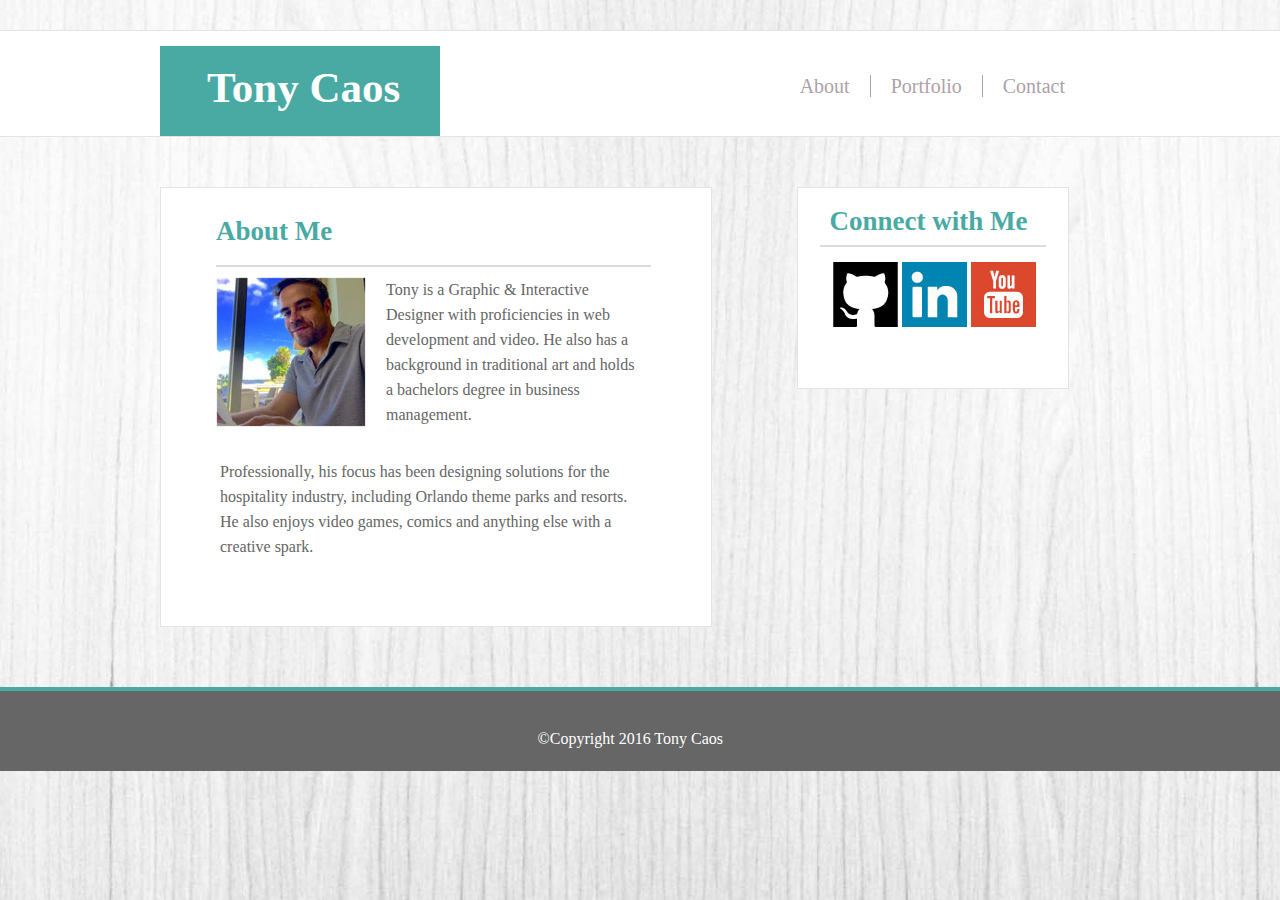
<file: index.html>
<!DOCTYPE html>
<html>
<head>
	<title>Tony Caos Portfolio</title>
	<meta name="viewport" content="width=device-width, initial-scale=1.0">
	<link rel="stylesheet" type="text/css" href="assets/css/style.css">
	<link rel="stylesheet" type="text/css" href="assets/css/reset.css">
</head>
<body>
	<div class="container">
		<div class="header">
			<div id="headandnav">
				<a href="index.html">
						<div class="logo">
							<h1 id="logotext">Tony Caos</h1>
						</div>
					</a>
				<div class="navigation">
					<ul>
						<li id="nav"><a href="aboutme.html">About</a></li>
						<li id="nav"><a href="portfolio.html">Portfolio</a></li>	
						<li id="noright"><a href="contact.html">Contact</a></li>		
					</ul>			
				</div>
			</div>
		</div>
		<div class="section">
			<div class="article">
				<h2 id="lowerheadl">About Me</h2>
				<img id="profile" src="assets/images/towboat.jpg"><p id="leftpara">Tony is a Graphic &amp; Interactive Designer with proficiencies in web development and video. He also has a background in traditional art and holds a bachelors degree in business management.
				</p>
				<br><br>
				<p class="botpar"> Professionally, his focus has been designing solutions for the hospitality industry, including Orlando theme parks and resorts. He also enjoys video games, comics and anything else with a creative spark.</p>
			</div>
			<div class="aside">
				<h2 id="lowerheadr">Connect with Me</h2>
				<div id="spacer"></div>
				<ul id="socialmedia">
					<li><a href="https://github.com/chigurh86/Basic-Portfolio.git"><img src="assets/images/github-logo-01.jpg"></a></li>
					<li><a href="https://www.linkedin.com/in/tony-caos-64860645"><img src="assets/images/linkedin.jpg"></a></li>  
					<li><a href="https://www.youtube.com/watch?v=Y48m59BZu5E&list=PLIDFQny5eRQBXVlKqHbQysMKXqqHCUGmg"><img src="assets/images/youtube.jpg"></a></li>
				</ul>
			</div>
		</div>
	</div>
	<div class="footborder"></div>
	<footer><span>&copy;Copyright 2016 Tony Caos</span></footer>
</body>
</html>
</file>
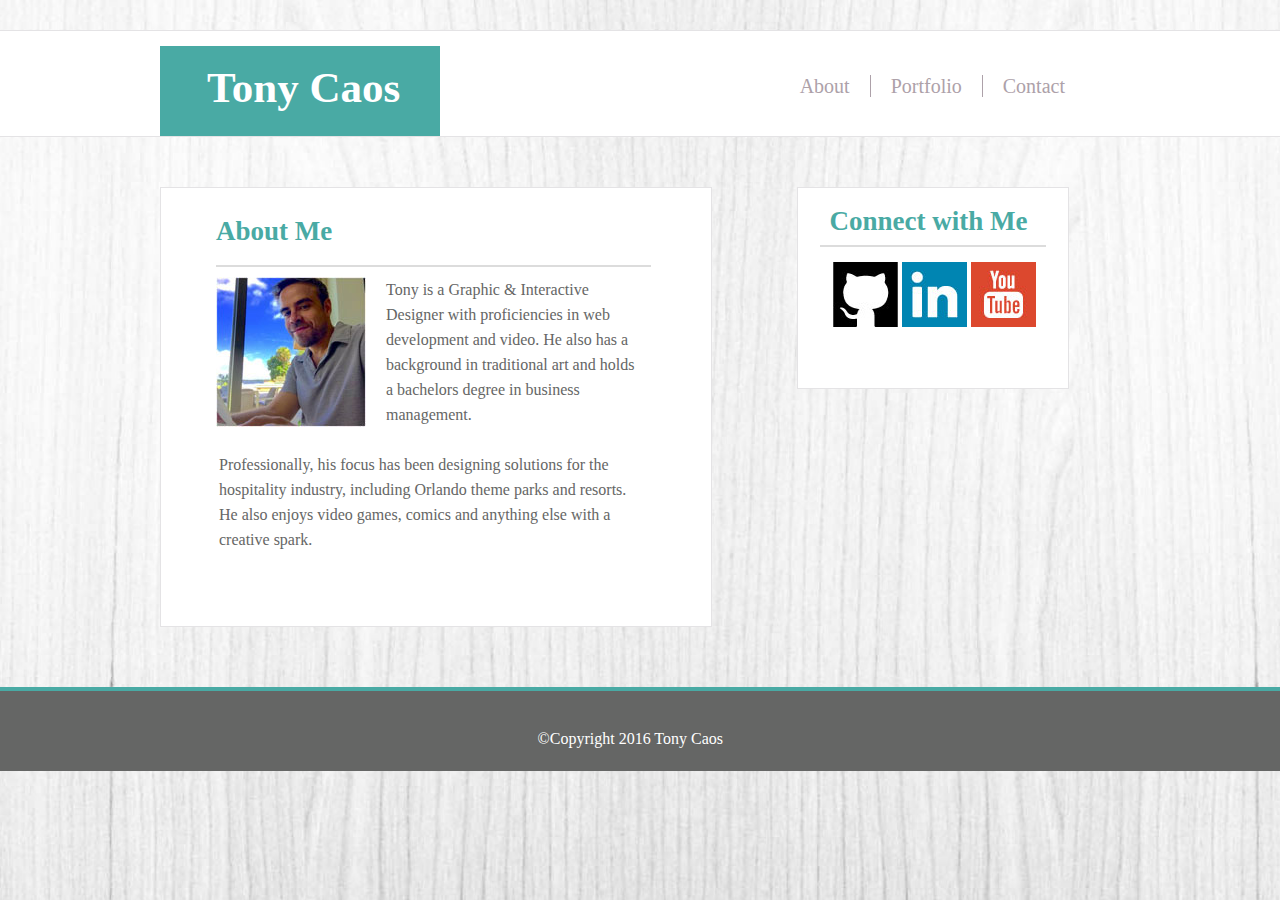
<file: aboutme.html>
<!DOCTYPE html>
<html>
<head>
	<title>About Me</title>
	<meta name="viewport" content="width=device-width, initial-scale=1.0">
	<link rel="stylesheet" type="text/css" href="assets/css/style.css">
	<link rel="stylesheet" type="text/css" href="assets/css/reset.css">
</head>
<body>
	<div class="container">
		<div class="header">
			<div id="headandnav">
					<a href="index.html">
						<div class="logo">
							<h1 id="logotext">Tony Caos</h1>
						</div>
					</a>
			<div class="navigation">	
					<ul>
						<li id="nav"><a href="aboutme.html">About</a></li>
						<li id="nav"><a href="portfolio.html">Portfolio</a></li>	
						<li id="noright"><a href="contact.html">Contact</a></li>		
					</ul>			
			</div>	
			</div>
		</div>
		<div class="section">
			<div class="article">
				<h2 id="lowerheadl">About Me</h2>
				<img id="profile" src="assets/images/towboat.jpg"><p id="leftpara">Tony is a Graphic &amp; Interactive Designer with proficiencies in web development and video. He also has a background in traditional art and holds a bachelors degree in business management. <br><br>
				Professionally, his focus has been designing solutions for the hospitality industry, including Orlando theme parks and resorts. He also enjoys video games, comics and anything else with a creative spark.</p>
			</div>
			<div class="aside">
				<h2 id="lowerheadr">Connect with Me</h2>
				<div id="spacer"></div>
				<ul id="socialmedia">
					<li><a href="https://github.com/chigurh86/Basic-Portfolio.git"><img src="assets/images/github-logo-01.jpg"></a></li>
					<li><a href="https://www.linkedin.com/in/tony-caos-64860645"><img src="assets/images/linkedin.jpg"></a></li>  
					<li><a href="https://www.youtube.com/watch?v=Y48m59BZu5E&list=PLIDFQny5eRQBXVlKqHbQysMKXqqHCUGmg"><img src="assets/images/youtube.jpg"></a></li>
				</ul>
			</div>
		</div>
	</div>
	<div class="footborder"></div>
	<footer><span>&copy;Copyright 2016 Tony Caos</span></footer>
</body>
</html>
</file>
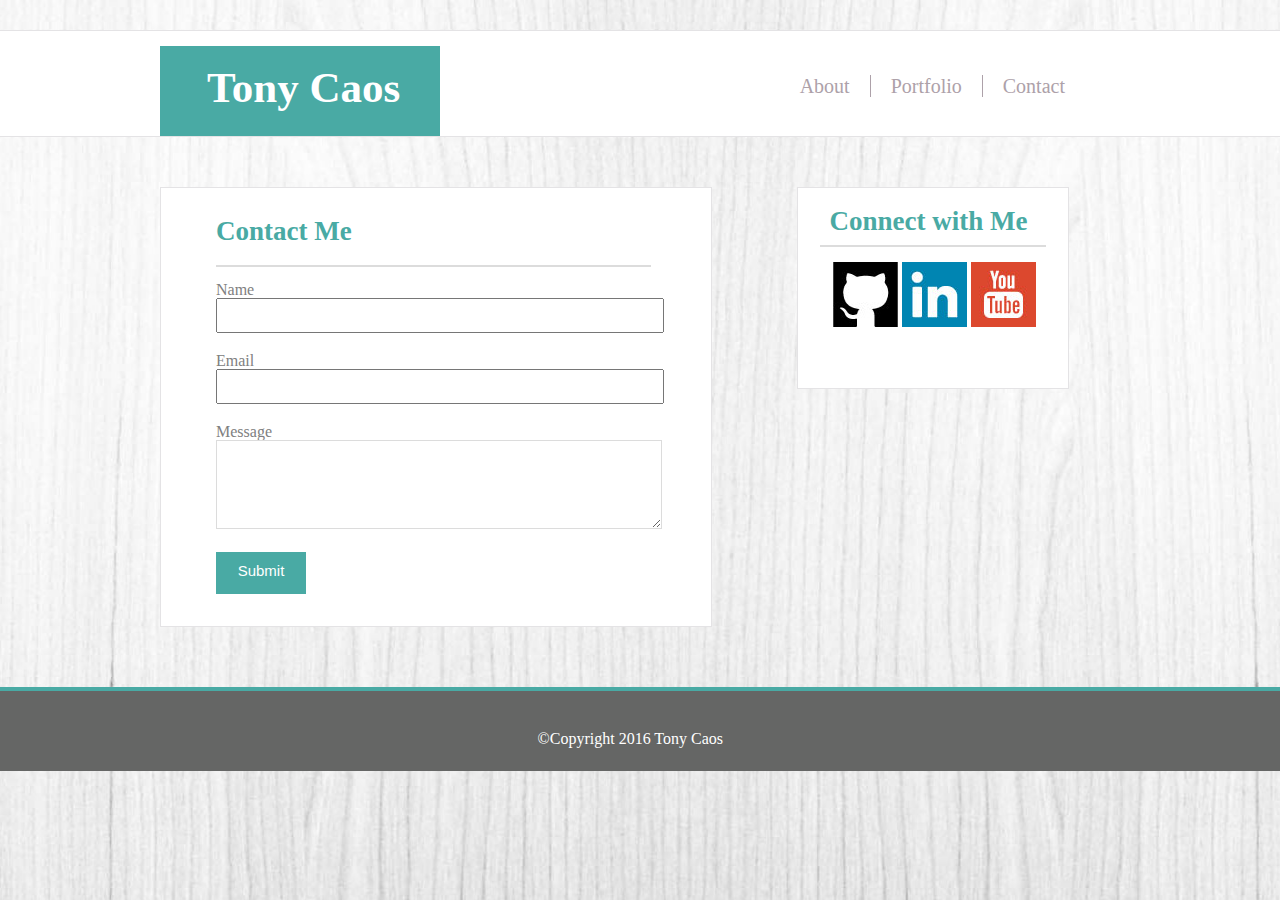
<file: contact.html>
<!DOCTYPE html>
<html>
<head>
	<title>Tony Caos Portfolio</title>
	<meta name="viewport" content="width=device-width, initial-scale=1.0">
	<link rel="stylesheet" type="text/css" href="assets/css/style.css">
	<link rel="stylesheet" type="text/css" href="assets/css/reset.css">
</head>
<body>
	<div class="container">
		<div class="header">
			<div id="headandnav">
				<a href="index.html">
						<div class="logo">
							<h1 id="logotext">Tony Caos</h1>
						</div>
					</a>
				<div class="navigation">
					<ul>
						<li id="nav"><a href="aboutme.html">About</a></li>
						<li id="nav"><a href="portfolio.html">Portfolio</a></li>	
						<li id="noright"><a href="contact.html">Contact</a></li>		
					</ul>			
				</div>
			</div>
		</div>
		<div id="sectionc" class="section">
			<div class="article">
				<h2 id="lowerheadl">Contact Me</h2>
				<form>
					<label>Name</label>
					<br>
					<input>
					<br>
					<label>Email</label>
					<br>
					<input>
					<br>
					<label>Message</label>
					<br>
					<textarea></textarea>
					<br>
					<input type="submit" name="submit" id="submit">
				</form>
			</div>
			<div class="aside">
				<h2 id="lowerheadr">Connect with Me</h2>
				<div id="spacer"></div>
				<ul id="socialmedia">
					<li><a href="https://github.com/chigurh86/Basic-Portfolio.git"><img src="assets/images/github-logo-01.jpg"></a></li>
					<li><a href="https://www.linkedin.com/in/tony-caos-64860645"><img src="assets/images/linkedin.jpg"></a></li>  
					<li><a href="https://www.youtube.com/watch?v=Y48m59BZu5E&list=PLIDFQny5eRQBXVlKqHbQysMKXqqHCUGmg"><img src="assets/images/youtube.jpg"></a></li>
				</ul>
			</div>
		</div>
	</div>
	<div class="footborder"></div>
	<footer><span>&copy;Copyright 2016 Tony Caos</span></footer>
</body>
</html>
</file>
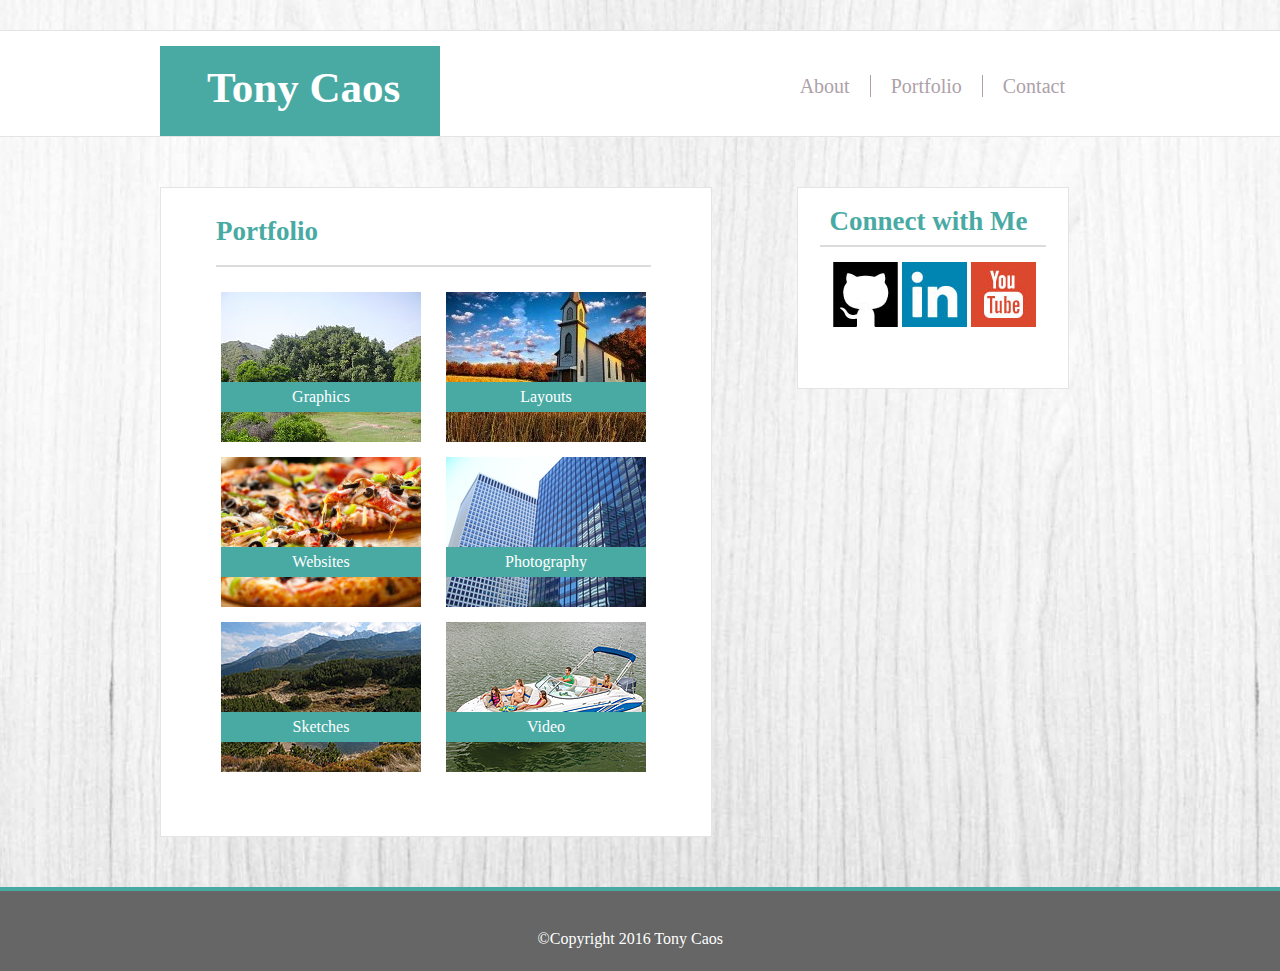
<file: portfolio.html>
<!DOCTYPE html>
<html>
<head>
	<title>Portfolio</title>
	<meta name="viewport" content="width=device-width, initial-scale=1.0">
	<link rel="stylesheet" type="text/css" href="assets/css/style.css">
	<link rel="stylesheet" type="text/css" href="assets/css/reset.css">
</head>
<body>
	<div class="container">
		<div class="header">
			<div id="headandnav">
				<a href="index.html">
						<div id="logop" class="logo">
							<h1 id="logotext">Tony Caos</h1>
						</div>
					</a>
				<div class="navigation">
					<ul>
						<li id="nav"><a href="aboutme.html">About</a></li>
						<li id="nav"><a href="portfolio.html">Portfolio</a></li>	
						<li id="noright"><a href="contact.html">Contact</a></li>		
					</ul>			
				</div>
			</div>
		</div>
		<div id="extra" class="sectionp">
			<div class="articlep">
				<h2 id="lowerheadl">Portfolio</h2>
				<div id="leftimages">
					<ul>
						<li id="columns">
							<a href="#"><h6 class="bars">Graphics</h6>
								<img class="photos" src="assets/images/trees.JPG">
							</a>
						</li>
						<li id="columns">
							<a href="#"><h6 class="bars">Websites</h6>
								<img class="photos"src="assets/images/pizzatime.jpg">
							</a>
						</li>
						<li id="columns">
							<a href="#"><h6 class="bars">Sketches</h6>
								<img class="photos" src="assets/images/Ocean.jpg">
							</a>
						</li>
					</ul>
				</div>
				<div id="rightimages">
					<ul>
						<li id="columns">
							<a href="#"><h6 class="bars">Layouts</h6>
							<img class="photos" src="assets/images/church.jpg">
						</a>
						</li>
							<li id="columns">
								<a href="#"><h6 class="bars">Photography</h6>
								<img class="photos" src="assets/images/hotel.jpg">
							</a>
						</li>
							<li id="columns">
								<a href="#"><h6 class="bars">Video</h6>
								<img class="photos" src="assets/images/boat.jpg">
							</a>
						</li>
					</ul>
				</div>
				<div id="rightimages"></div>		
			</div>
			<div id = "asidep"class="aside">
				<h2 id="lowerheadr">Connect with Me</h2>
				<div id="spacer"></div>
					<ul id="socialmedia">
						<li><a href="https://github.com/chigurh86/Basic-Portfolio.git"><img src="assets/images/github-logo-01.jpg"></a></li>
						<li><a href="https://www.linkedin.com/in/tony-caos-64860645"><img src="assets/images/linkedin.jpg"></a></li>  
						<li><a href="https://www.youtube.com/watch?v=Y48m59BZu5E&list=PLIDFQny5eRQBXVlKqHbQysMKXqqHCUGmg"><img src="assets/images/youtube.jpg"></a></li>
					</ul>
			</div>
		</div>
	</div>
	<div class="footborder"></div>
	<footer><span>&copy;Copyright 2016 Tony Caos</span></footer>
</body>
</html>
</file>
<file: assets/css/style.css>
body{
	height: 100%;
	margin: 0;
	background-image: url("../images/concretething1.jpg");
	background-size: cover;
	background-repeat: no-repeat;

}
.clear{}

#rightimages{
	float: left;
	margin-left: 25px;
	margin-top: 25px;
}
#leftimages{
	float: left;
	margin-left: 100px;
	margin-top: 25px;
}

#columns{
	display: block;
	padding-bottom: 12px;
	position: relative;
	margin-left: -40px;
	margin-right: 40px;
}
.bars{
	background-color: #49aaa4;
	line-height: 30px;
	top: 90px;
	width: 200px;
	text-align: center;
	position: absolute;
	color: white;
}
.container{
	min-height: 100%;
	margin: 0 auto;

}
#headandnav{
	width: 960px;
	margin: 0 auto;
}
#box1{
	display: inline;
	margin: 15px;
}

.header{
	height: 105px;
	background-color: white;
	margin-top: 30px;
	border-bottom: solid 1px #e4e3e5;
	border-top: solid 1px #e4e3e5;
	position:relative;
}
.section{
	width:960px;
	height: 550px;
	margin: 0 auto;
	overflow: hidden;
}
.sectionp{
	width:960px;
	height: 750px;
	margin: 0 auto;
	overflow: hidden;
}
form{
	margin-left: 30px;
	position: relative;
	left: 55px;
	top:15px;
}
table{
	margin-top: 60px;
	margin-left:30px;
	position: absolute;
	top: 30px;
	left: 57px;
	width: 400px;
}
input{
	padding-bottom: 15px;
	width: 80%;
	margin-bottom: 20px;
}
textarea{
	padding-bottom: 55px;
	width: 80%;
	margin-bottom: 20px;
	border: solid 1px #dcdcdc;
}
label{
	color: grey;
}
input#submit{
	color: white;
	background-color:#49aaa4; 
	width: 90px;
	border: none;
	padding-top: 10px;
	font-size: 15px;
}
td#message{
	width: 100%;
}
footer{
	background-color: #656665;
	height: 5em;
	text-align: center;
	position: relative;
}

#message{
	border: solid 1px #e4e3e5;
}
.footborder{
	height: 4px;
	background-color: #49aaa4;
}
a{
	text-decoration: none;
	color: #ada1a9;
}
p#leftpara{
	line-height: 25px;
	width: 426px;
}
p{
	color: #656665;
	width: 450px;
}

#leftpara{
	margin-left: 58px;
    margin-top: 10px;
    line-height: 20px;
}

h1#logotext{
	font-size: 43px;
	font-weight: bold;
	padding-left: 32px;
}
h2#lowerheadl{
	font-weight: bold;
	color: #49aaa4;
	font-size: 27px;
	padding: 30px 0px 20px 0px; 
	margin-left: 55px;
	width: 79%;
	border-bottom: solid 2px #dcdcdc; 
}
h2#lowerheadr{
	font-weight: bold;
	color: #49aaa4;
	font-size: 27px;
	padding: 20px 0px 10px 10px; 
	margin-left: 8%;
	width: 80%;
	border-bottom: solid 2px #dcdcdc; 
}

.navigation{
	float: right;
	margin: 45px 40px 0px 0px;
	font-size:20px;
}

ul{
	display: inline;
	text-decoration: none;
}
a:hover{
	color: #49aaa4 ;
	height: 15px;
	width: 15px;

}
li{
	display: inline;
	padding-right: 45px;
	text-decoration: none;
}

li#nav{
	padding-right: 20px;
	border-right: solid 1px #ada1a9;
	padding-left:15px;
}
h6{
	width: 100%;
}
#noright{
	border-right:none;
	padding-left:15px;
	padding-right:15px; 
}
.logo{
	width: 250px;
	padding: 20px 15px 40px 15px;
	float: left;
	background-color: #49aaa4;
	color: white;
	height: 30px;
	bottom: 0px;
	position: absolute;
}


.article{
	background-color: white;
	height: 75%;
	width:550px;
	margin-top: 50px;
	margin-bottom: 10px;
	padding-bottom: 25px;
	float: left;
	border: solid .5px #e4e3e5;

}
.articlep{
	background-color: white;
	height: 83%;
	width:550px;
	margin-top: 50px;
	margin-bottom: 10px;
	padding-bottom: 25px;
	float: left;
	border: solid .5px #e4e3e5;

}

#profile{
	padding: 10px 20px 10px 55px;
	float: left;
}
.aside{
	background-color: white;
	margin-left: 85px;
	height: 200px;
	width:270px;
	margin-top: 50px;
	float: left;
	border: solid .5px #e4e3e5;
}
#socialmedia{
	margin-left: 13%;
}
#spacer{
	height: 15px;
}
span{
	color: white;
	position: absolute;
	top: 50%;
	left:42%;
}
.botpar{
	line-height: 25px;
	width: 426px;
	padding-left: 59px;
}
/*LAPTOP SCREEN*/
@media screen and (max-width: 980px) {
	.logo{
		width: 250px;
		padding: 20px 15px 40px 15px;
		background-color: #49aaa4;
		color: white;
		height: 30px;
		bottom: 0px;
		position: absolute;
		margin-left: 10%;
	}
	.socialmedia{
		margin-left: 10%;
	}
	.navigation{
		float: right;
		margin: 45px 40px 0px 0px;
		font-size:20px;
		margin-right:15%;
	}
	p#leftpara{
		line-height: 25px;
		width: 250px;
		float: left;
	}
	.article{
		background-color: white;
		height: 100%;
		width:350px;
		margin-top: 50px;
		margin-bottom: 35px;
		padding-bottom: 25px;
		float: left;
		border: solid .5px #e4e3e5;

	}
	.section{
		height: 100%;
		margin-left: 10%;
		width: 100%;
	}

	#profile{
		padding: 10px 20px 10px 55px;
		width: 70%;
	}
	.botpar{
		line-height: 25px;
		width: 250px;
		padding-left: 59px;
		padding-top: 15px;
	}
	/*-*/
		.articlep{
		background-color: white;
		height: 83%;
		width:35%;
		margin-top: 50px;
		margin-bottom: 10px;
		margin-left: 10%;
		padding-bottom: 35px;
		float: left;
		border: solid .5px #e4e3e5;
	}
	.sectionp{
		width:960px;
		height: 100%;
		margin: 0 auto;
		overflow: hidden;
	}
	#rightimages {
	    float: left;
	    margin-left: 100px;
	    margin-top: 2px;}
	#extra{
		margin-bottom: 30px;
	}
	/*-*/
	textarea{
		width: 70%;
	}
	input{
	padding-bottom: 15px;
	width: 70%;
	margin-bottom: 20px;
	}
	h2#lowerheadl{
	width: 71%;

	}
	#sectionc{
		width: 90%;
	}

}
	

	/*IPAD SCREEN*/

@media screen and (max-width: 768px){

	p#leftpara{
		line-height: 25px;
		width: 30%;
		float: left;
		margin-left: 20px;
	}

	.aside{
		background-color: white;
		margin: 25px 0px 25px 0px;
		border: solid .5px #e4e3e5;
		clear: both;
		width: 85%;
	}
		.article{
		background-color: white;
		height: 100%;
		width:85%;
		margin-top: 50px;
		margin-bottom: 10px;
		padding-bottom: 25px;
		float: left;
		border: solid .5px #e4e3e5;
	}
		.navigation{
		float: right;
		margin: 45px 40px 0px 0px;
		font-size:20px;
		margin-right:25%;
	}
		#profile{
		padding: 10px 0px 10px 55px;
		width: 20%;
		float: left;
	}
		.botpar{
		width: 80%;
		padding-left: 40px;
		float: left ;
		line-height: 25px;

	}
	span{
		color: white;
		position: absolute;
		top: 50%;
		left:39%;
	}
	#profile{
		padding: 10px 0px 10px 55px;
		width: 40%;
		float: left;
	}
	#socialmedia{
		margin-left: 10%;
	}
	/**/
	.articlep{
		height: 83%;
		width:70%;
		border: solid .5px #e4e3e5;
		margin-left: 4%;
	}
	.sectionp{
		height: 100%;
		overflow: hidden;
	}
	#rightimages {
	    float: left;
	    margin-left: 10%;
	    margin-top: 27px;}

	#asidep{
		width: 70%;
		margin-left: 4%;
	}
	#logop{
		margin-left: 5%;
	}
	/**/

} 
/*CELLPHONE*/

@media screen and (max-width: 639px) {
	body{
		width: 100%;
	}
	.logo{
	width: 100%;
	padding: 20px 15px 40px 0px;
	margin-left: -15px;
	background-color: #49aaa4;
	color: white;
	height: 30px;	
	position: absolute;
	top:0;
	text-align: center;
	}
	.navigation{
	clear: both;
	min-width: 100%;
	width: 100%;
	margin: 0px 0px 20px 0px;
	font-size:20px;
	position: absolute;
	bottom: 0px;
	}
	#noright{
	border-right:none;
	padding-left:45px;
	}
	li#nav{
	padding-right: 95px;
	border-right: solid 1px #ada1a9;
	padding-left:60px;
	}
	.headandnav{
		height: 50%;
		width: 100%;
	}
	.header{
		height: 150px;
		width: 100%;
		background-color: white;
		margin-top: 0px;
		border-bottom: solid 1px #e4e3e5;
		border-top: solid 1px #e4e3e5;
		position:relative;
	}
		.aside{
		background-color: white;
		border: solid .5px #e4e3e5;
		clear: both;
		margin-left: 2.5%;
		width: 95%;
	}
		.article{
		background-color: white;
		height: 100%;
		width:95%;
		margin-top: 50px;
		margin-bottom: 10px;
		margin-left:2.5%;
		padding-bottom: 25px;
		float: left;
		border: solid .5px #e4e3e5;
	}
		.section{
		max-width: 100%;
		margin: 0 auto;
		overflow: hidden;
	}
		#profile{
		padding: 10px 0px 10px 55px;
		width: 80%;
		float: left;
	}
		#profile{
		width: 50%;
		float: left;
		padding-left: 23%;

	}
		p#leftpara{
		line-height: 25px;
		width: 80%;
		margin-left: 7%;
	}
	/**/
		#leftimages{
			width: 100%;
			float:none;
		}
		#rightimages{
			width: 100%;
			float:none;
		}
		.articlep{
		height: 83%;
		width:90%;
		border: solid .5px #e4e3e5;
		margin-left: 5%;
		}
		.photos{
			width: 75%;
		}
		.bars{
			width: 75%;
			height: 1.75em;
			font-size: 20px;
			margin-top: 25%;
			margin-bottom: 25%;
    		padding-top: 7px;
		}
		#asidep{
		width: 90%;
		margin-left: 5%;
	}
		#logop{
			width: 100%;
			padding: 20px 0px 30px 0px;
			margin: 0px;
		}
		.sectionp{
			width: 100%;
		}

}
</file>
